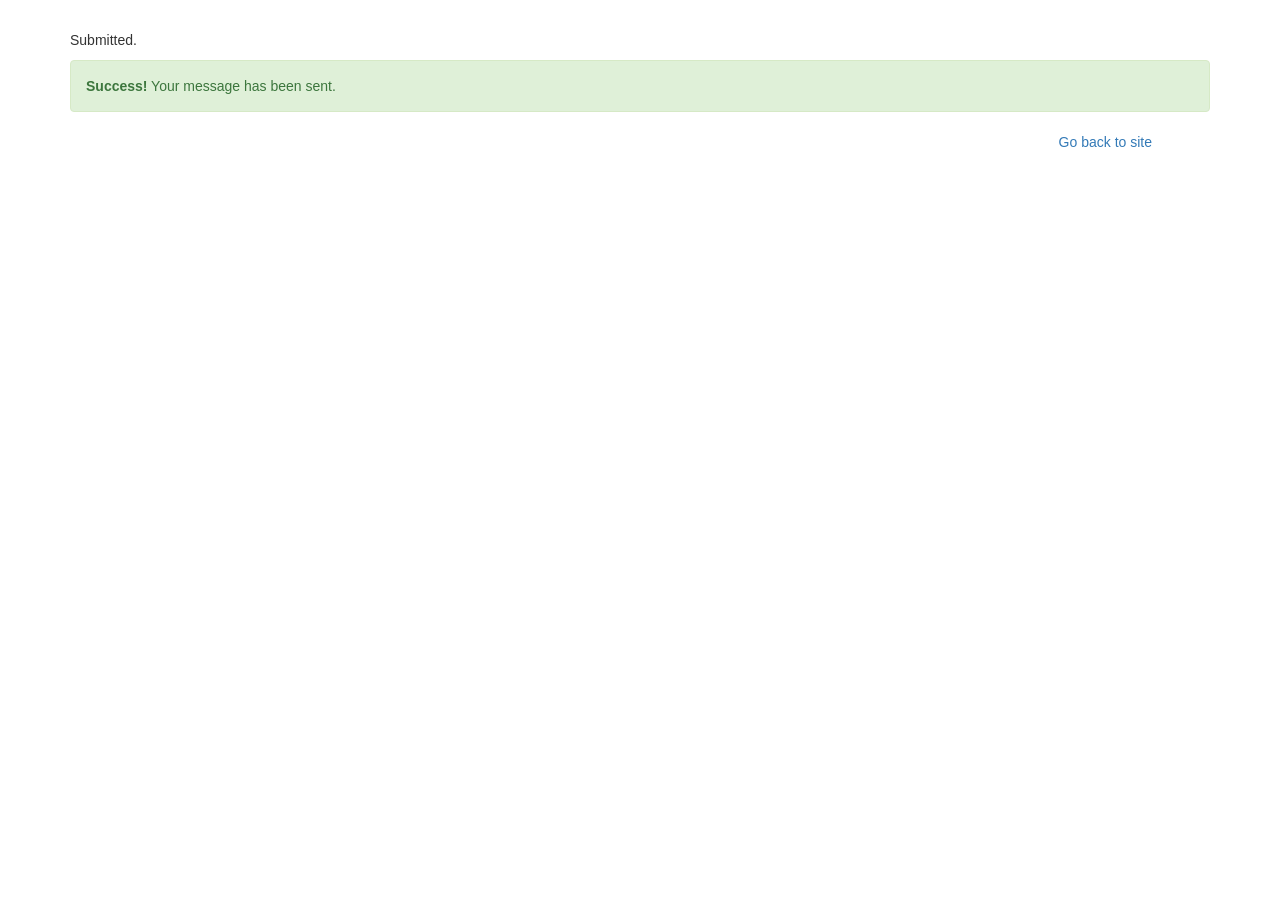
<file: sucess.html>
<!DOCTYPE html>
<html lang="en">
<head>
  <title>Bootstrap Example</title>
  <meta charset="utf-8">
  <meta name="viewport" content="width=device-width, initial-scale=1">
  <link rel="stylesheet" href="https://maxcdn.bootstrapcdn.com/bootstrap/3.4.1/css/bootstrap.min.css">
  <script src="https://ajax.googleapis.com/ajax/libs/jquery/3.6.0/jquery.min.js"></script>
  <script src="https://maxcdn.bootstrapcdn.com/bootstrap/3.4.1/js/bootstrap.min.js"></script>
</head>

<style>
    .cover{
        margin-top: 3rem;
    }
    .link{
        position: absolute;
        right: 10%;
    }
</style>

<body>

<div class="container cover">
  <p>Submitted.</p>
  <div class="alert alert-success line">
    <strong>Success!</strong> Your message has been sent.
  </div>
</div>

    <a class="link" href="./index.html">Go back to site</a>

</body>
</html>
</file>
